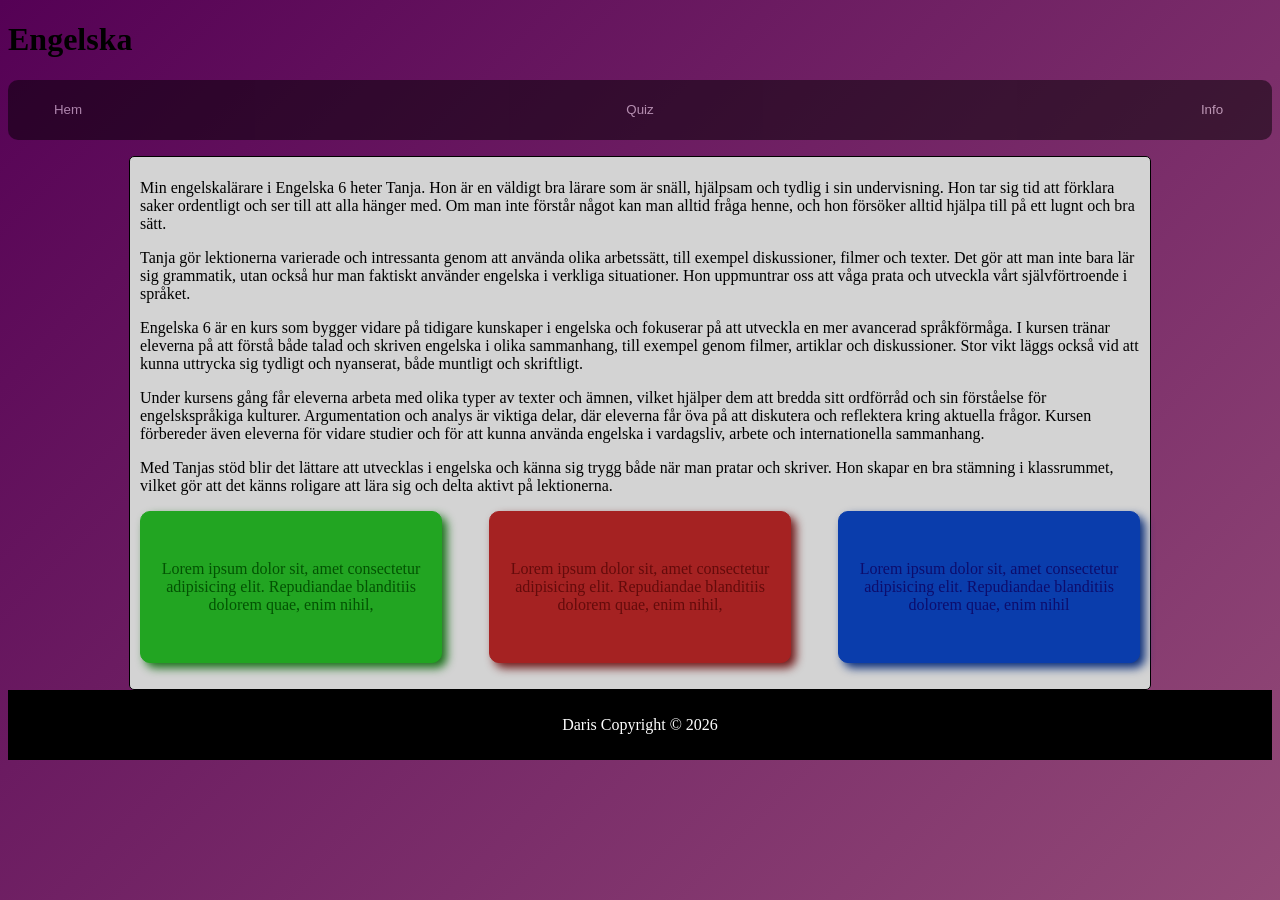
<file: main sidor/index.html>
<!doctype html>
<html lang="en">
  <head>
    <meta charset="UTF-8" />
    <meta name="viewport" content="width=device-width, initial-scale=1.0" />
    <link rel="stylesheet" href="../css/style.css" />
    <title>Engelska</title>
  </head>
  <body>
    <h1>Engelska</h1>
    <nav>
      <ul>
        <li>
          <a href="index.html"><button>Hem</button></a>
        </li>
        <li>
          <a href="quiz.html"><button>Quiz</button></a>
        </li>
        <li>
          <a href="info.html"><button>Info</button></a>
        </li>
      </ul>
    </nav>
    <section class="box">
      <p>
        Min engelskalärare i Engelska 6 heter Tanja. Hon är en väldigt bra
        lärare som är snäll, hjälpsam och tydlig i sin undervisning. Hon tar sig
        tid att förklara saker ordentligt och ser till att alla hänger med. Om
        man inte förstår något kan man alltid fråga henne, och hon försöker
        alltid hjälpa till på ett lugnt och bra sätt.
      </p>

      <p>
        Tanja gör lektionerna varierade och intressanta genom att använda olika
        arbetssätt, till exempel diskussioner, filmer och texter. Det gör att
        man inte bara lär sig grammatik, utan också hur man faktiskt använder
        engelska i verkliga situationer. Hon uppmuntrar oss att våga prata och
        utveckla vårt självförtroende i språket.
      </p>

      <p>
        Engelska 6 är en kurs som bygger vidare på tidigare kunskaper i engelska
        och fokuserar på att utveckla en mer avancerad språkförmåga. I kursen
        tränar eleverna på att förstå både talad och skriven engelska i olika
        sammanhang, till exempel genom filmer, artiklar och diskussioner. Stor
        vikt läggs också vid att kunna uttrycka sig tydligt och nyanserat, både
        muntligt och skriftligt.
      </p>

      <p>
        Under kursens gång får eleverna arbeta med olika typer av texter och
        ämnen, vilket hjälper dem att bredda sitt ordförråd och sin förståelse
        för engelskspråkiga kulturer. Argumentation och analys är viktiga delar,
        där eleverna får öva på att diskutera och reflektera kring aktuella
        frågor. Kursen förbereder även eleverna för vidare studier och för att
        kunna använda engelska i vardagsliv, arbete och internationella
        sammanhang.
      </p>

      <p>
        Med Tanjas stöd blir det lättare att utvecklas i engelska och känna sig
        trygg både när man pratar och skriver. Hon skapar en bra stämning i
        klassrummet, vilket gör att det känns roligare att lära sig och delta
        aktivt på lektionerna.
      </p>
      <section class="boxSection">
        <div class="smallBox1">
          Lorem ipsum dolor sit, amet consectetur adipisicing elit. Repudiandae
          blanditiis dolorem quae, enim nihil,
        </div>
        <div class="smallBox2">
          Lorem ipsum dolor sit, amet consectetur adipisicing elit. Repudiandae
          blanditiis dolorem quae, enim nihil,
        </div>
        <div class="smallBox3">
          Lorem ipsum dolor sit, amet consectetur adipisicing elit. Repudiandae
          blanditiis dolorem quae, enim nihil
        </div>
      </section>
    </section>
    <section class="footer">Daris Copyright © 2026</section>
  </body>
</html>
</file>
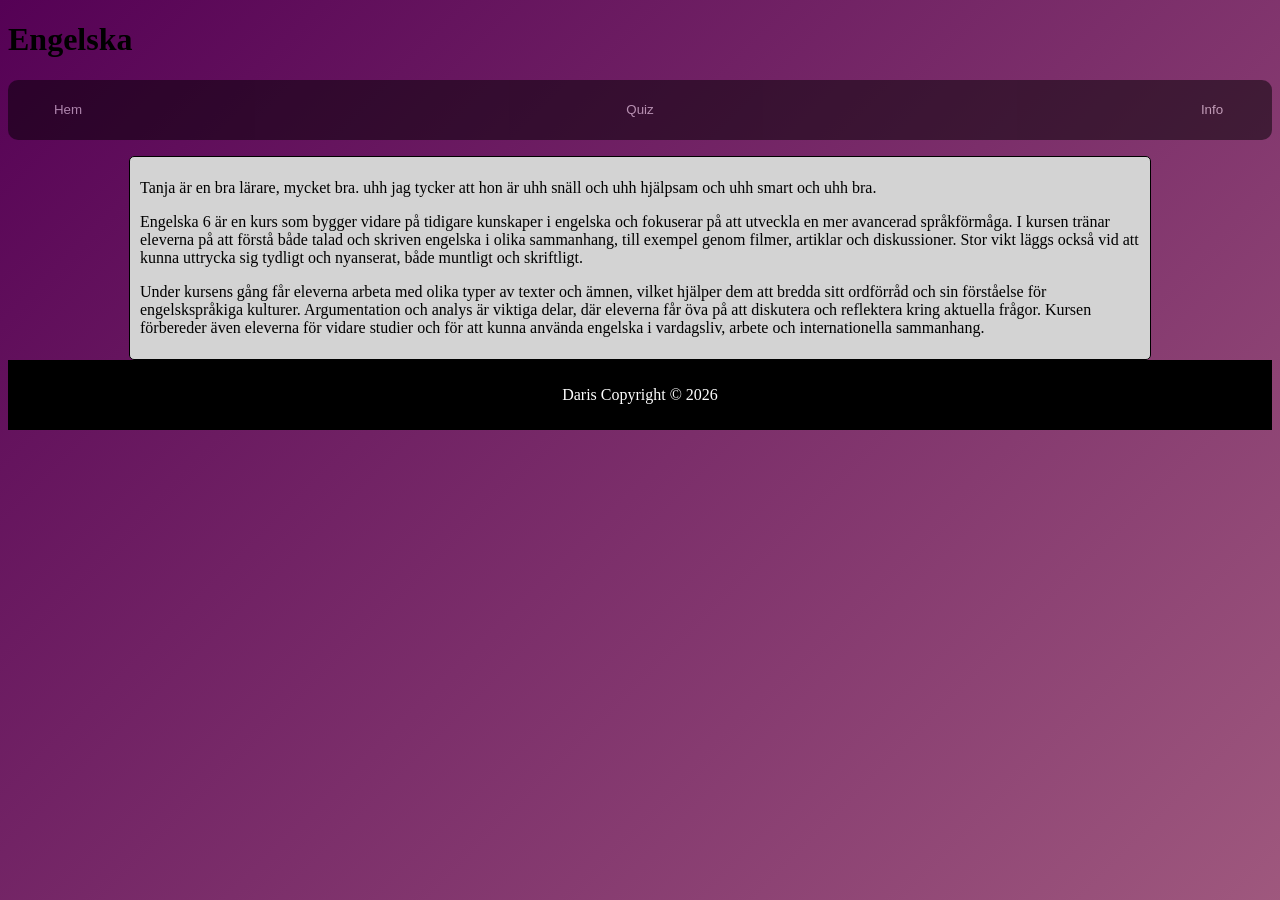
<file: main sidor/info.html>
<!doctype html>
<html lang="en">
  <head>
    <meta charset="UTF-8" />
    <meta name="viewport" content="width=device-width, initial-scale=1.0" />
    <link rel="stylesheet" href="../css/style.css" />
    <title>Engelska</title>
  </head>
  <body>
    <h1>Engelska</h1>
    <nav>
      <ul>
        <li>
          <a href="index.html"><button>Hem</button></a>
        </li>
        <li>
          <a href="quiz.html"><button>Quiz</button></a>
        </li>
        <li>
          <a href="info.html"><button>Info</button></a>
        </li>
      </ul>
    </nav>
    <section class="box">
      <p>
        Tanja är en bra lärare, mycket bra. uhh jag tycker att hon är uhh snäll
        och uhh hjälpsam och uhh smart och uhh bra.
      </p>

      <p>
        Engelska 6 är en kurs som bygger vidare på tidigare kunskaper i engelska
        och fokuserar på att utveckla en mer avancerad språkförmåga. I kursen
        tränar eleverna på att förstå både talad och skriven engelska i olika
        sammanhang, till exempel genom filmer, artiklar och diskussioner. Stor
        vikt läggs också vid att kunna uttrycka sig tydligt och nyanserat, både
        muntligt och skriftligt.
      </p>

      <p>
        Under kursens gång får eleverna arbeta med olika typer av texter och
        ämnen, vilket hjälper dem att bredda sitt ordförråd och sin förståelse
        för engelskspråkiga kulturer. Argumentation och analys är viktiga delar,
        där eleverna får öva på att diskutera och reflektera kring aktuella
        frågor. Kursen förbereder även eleverna för vidare studier och för att
        kunna använda engelska i vardagsliv, arbete och internationella
        sammanhang.
      </p>
    </section>
    <section class="footer">Daris Copyright © 2026</section>
  </body>
  <script></script>
</html>
</file>
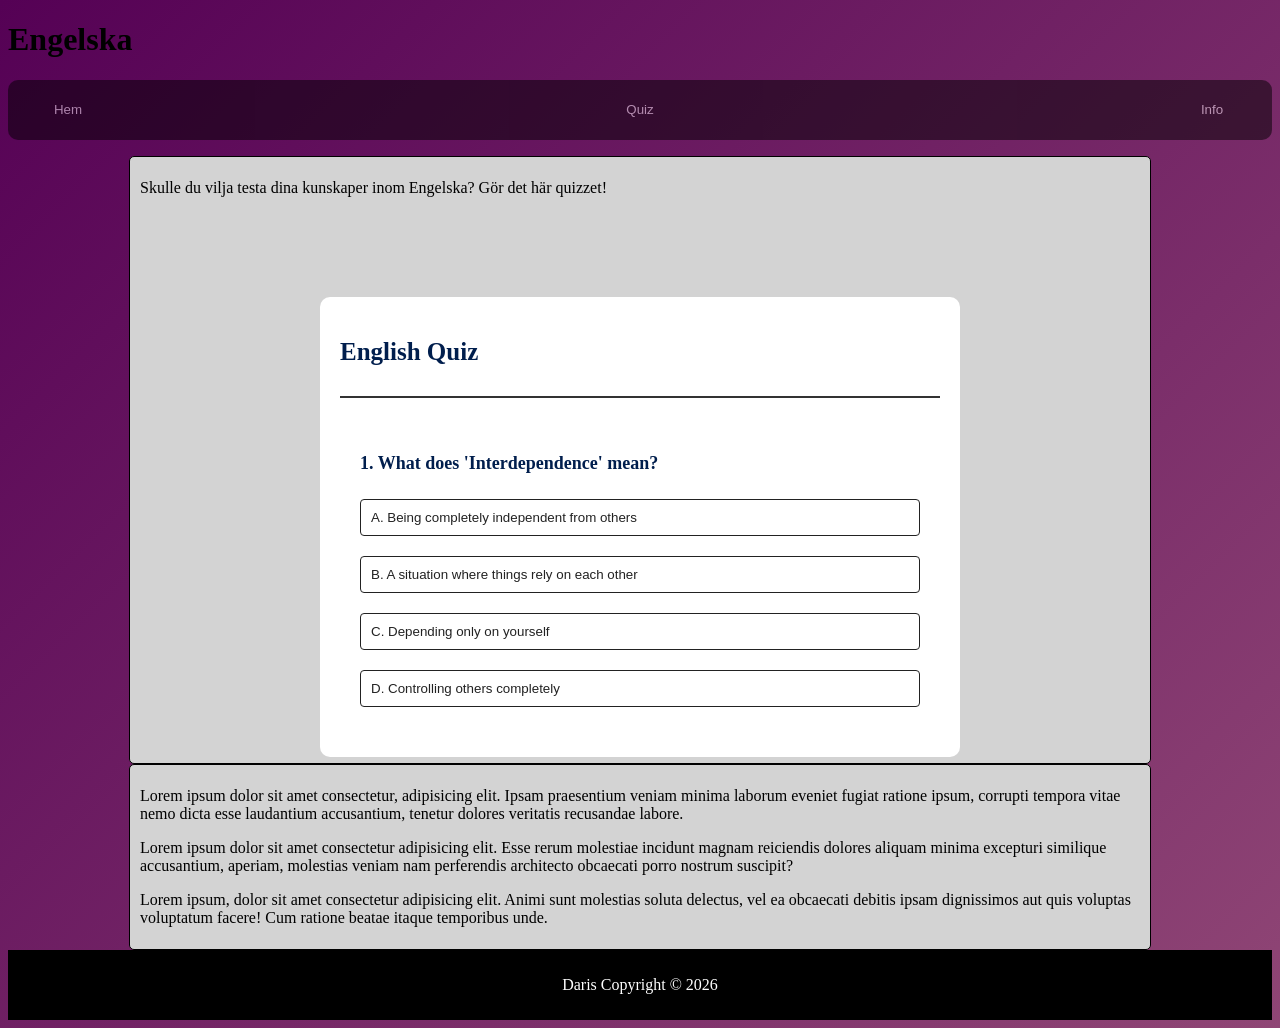
<file: main sidor/quiz.html>
<!doctype html>
<html lang="en">
  <head>
    <meta charset="UTF-8" />
    <meta name="viewport" content="width=device-width, initial-scale=1.0" />
    <link rel="stylesheet" href="../css/style.css" />
    <title>Quiz</title>
  </head>
  <body>
    <h1>Engelska</h1>
    <!-- Navigationsmeny -->
    <nav>
      <ul>
        <li>
          <a href="index.html"><button>Hem</button></a>
        </li>
        <li>
          <a href="quiz.html"><button>Quiz</button></a>
        </li>
        <li>
          <a href="info.html"><button>Info</button></a>
        </li>
      </ul>
    </nav>
    <section class="box">
      <p>
        Skulle du vilja testa dina kunskaper inom Engelska? Gör det här quizzet!
      </p>
      <!-- alla delar inom quizzet -->
      <div class="app">
        <h1>English Quiz</h1>
        <div class="quiz">
          <h2 id="question">Frågor är här</h2>
          <div id="answer-buttons">
            <button class="btn">Svar1</button>
            <button class="btn">Svar2</button>
            <button class="btn">Svar3</button>
            <button class="btn">Svar4</button>
          </div>
          <button id="next-btn">Next</button>
        </div>
        <form id="name-form">
          <p id="name-question">
            Do you want to write your name to help us with research?
          </p>
          <input type="text" id="name" placeholder="Write your name here" />
          <button id="submit-btn" class="btn">Submit</button>
        </form>
      </div>
    </section>

    <section class="box">
      <!-- Små informationslådor -->
      <p>
        Lorem ipsum dolor sit amet consectetur, adipisicing elit. Ipsam
        praesentium veniam minima laborum eveniet fugiat ratione ipsum, corrupti
        tempora vitae nemo dicta esse laudantium accusantium, tenetur dolores
        veritatis recusandae labore.
      </p>
      <p>
        Lorem ipsum dolor sit amet consectetur adipisicing elit. Esse rerum
        molestiae incidunt magnam reiciendis dolores aliquam minima excepturi
        similique accusantium, aperiam, molestias veniam nam perferendis
        architecto obcaecati porro nostrum suscipit?
      </p>
      <p>
        Lorem ipsum, dolor sit amet consectetur adipisicing elit. Animi sunt
        molestias soluta delectus, vel ea obcaecati debitis ipsam dignissimos
        aut quis voluptas voluptatum facere! Cum ratione beatae itaque
        temporibus unde.
      </p>
    </section>
    <section class="footer">Daris Copyright © 2026</section>
    <!-- footer -->
    <script src="../JavaScript/JavaScipt.js"></script>
    <!-- javascript för quiz -->
  </body>
</html>
</file>
<file: css/style.css>
body{
    position: relative;
      background: linear-gradient(135deg, rgb(85, 1, 85), rgb(201, 138, 149), darkblue); 
  background-size: 400% 400%; /* make the background larger than the viewport for animation */
  animation: bgMove 15s ease infinite; /* animation for background movement */

}
@keyframes bgMove {
  0%   { background-position: 0% 50%; } /* start position */
  50%  { background-position: 100% 50%; } /* move to the right */
  100% { background-position: 0% 50%; } /* return to start position */
}
nav{
background-color: black;
opacity: 50%;
border-radius: 10px;
}

nav ul {
    display: flex; /* add if you want align-items/justify-content to work */
    align-items: center;
    justify-content: space-between;
        padding: 5px 10px;
}

nav ul li {
    list-style: none;
    transition: all 0.3s ease; /* smooth transition for hover effects */ 
}
li button{
    border: 1px solid #000;  
    border-radius: 10px; 
    align-items: center;
    justify-content: center;
    padding: 6px 10px;      /* optional: gives the element some size so border is visible */
    width: 100px;
    height: 50px;
    background-color: black;
    color: white;
    font: sans-serif;
    transition: all 0.3s ease; /* smooth transition for hover effects */
}
li button:hover {
    transform: scale(1.2); 
    background-color: white;
    color: black;
}
/* This is for the quiz answers*/
.box{ 
    border: 1px solid #000;  
    border-radius: 5px; 
    padding: 6px 10px;
    background-color: lightgray;
    color: black;
    font: sans-serif;
    max-width: 1000px;
    margin: 0 auto;
}
/* This is for the quiz questions and answers*/
.app{
    background: #fff;
    width: 90%;
    max-width: 600px;
    margin: 100px auto 0;
    border-radius: 10px;
    padding: 2%;
}
/* This is for the quiz title*/
.app h1{
    font-size: 25px;
    color:#001e4d;
    font-weight: 600;
    border-bottom: 2px solid #333;
    padding-bottom: 30px;
}
.quiz{
    padding: 20px;

}
.quiz h2{
    font-size: 18px;
    color: #001e4d;
    font-weight: 600;
}

.btn{
    background:#fff;
    color: #222;
    font-weight: 500;
    width: 100%;
    border: 1px solid #222;
    padding: 10px;
    margin: 10px 0;
    text-align: left;
    border-radius: 4px;
    cursor: pointer;
    transition: all 0.3s;
}
.btn:hover:not([disabled]){
background: #222;
color: #fff;
}
.btn:disabled{
    cursor:default;
}
#next-btn{
    background: #001e4d;
    color: #fff;
    font-weight: 500;
    width: 150px;
    border: 0;
    padding: 10px;
    margin: 20px auto 0;
    text-align: center;
    border-radius: 4px;
    cursor: pointer;
    display: block;
}
.correct{
    background-color: #4CAF50;
    color: white;
}
.incorrect{
    background-color: #f44336;
    color: white;
}
.footer{
    background-color: black;
    color: white;
    text-align: center;
    padding: 10px 0;
    height: 50px;
    display: flex;
    align-items: center;
    justify-content: center;
    margin-top: auto;
}
.boxSection{
    display: flex;
    justify-content: space-between;
    align-items: center;
    margin-bottom: 20px;
}
.smallBox1,.smallBox2,.smallBox3 {
    display: flex;
    justify-content: center;
    align-items: center;
    text-align: center;
}
.smallBox1{
    width: 30%;
    height: 150px;
    background-color: rgb(34, 165, 34);
    border: 1px solid rgb(34, 165, 34);  
    box-shadow: 5px 5px 10px rgb(24, 112, 24);
    border-radius: 10px; 
    color: rgb(3, 83, 3);
}
.smallBox2{
    width: 30%;
    height: 150px;
    background-color: rgb(165, 34, 34);
    border: 1px solid rgb(165, 34, 34);  
    box-shadow: 5px 5px 10px rgb(112, 24, 24);
    border-radius: 10px; 
    color: rgb(100, 11, 11);
}
.smallBox3{
    width: 30%;
    height: 150px;
    background-color: rgb(10, 61, 172);
    border: 1px solid rgb(10, 61, 172);  
    box-shadow: 5px 5px 10px rgb(8, 44, 122);
    border-radius: 10px; 
    color: rgb(13, 13, 109);
}
</file>
